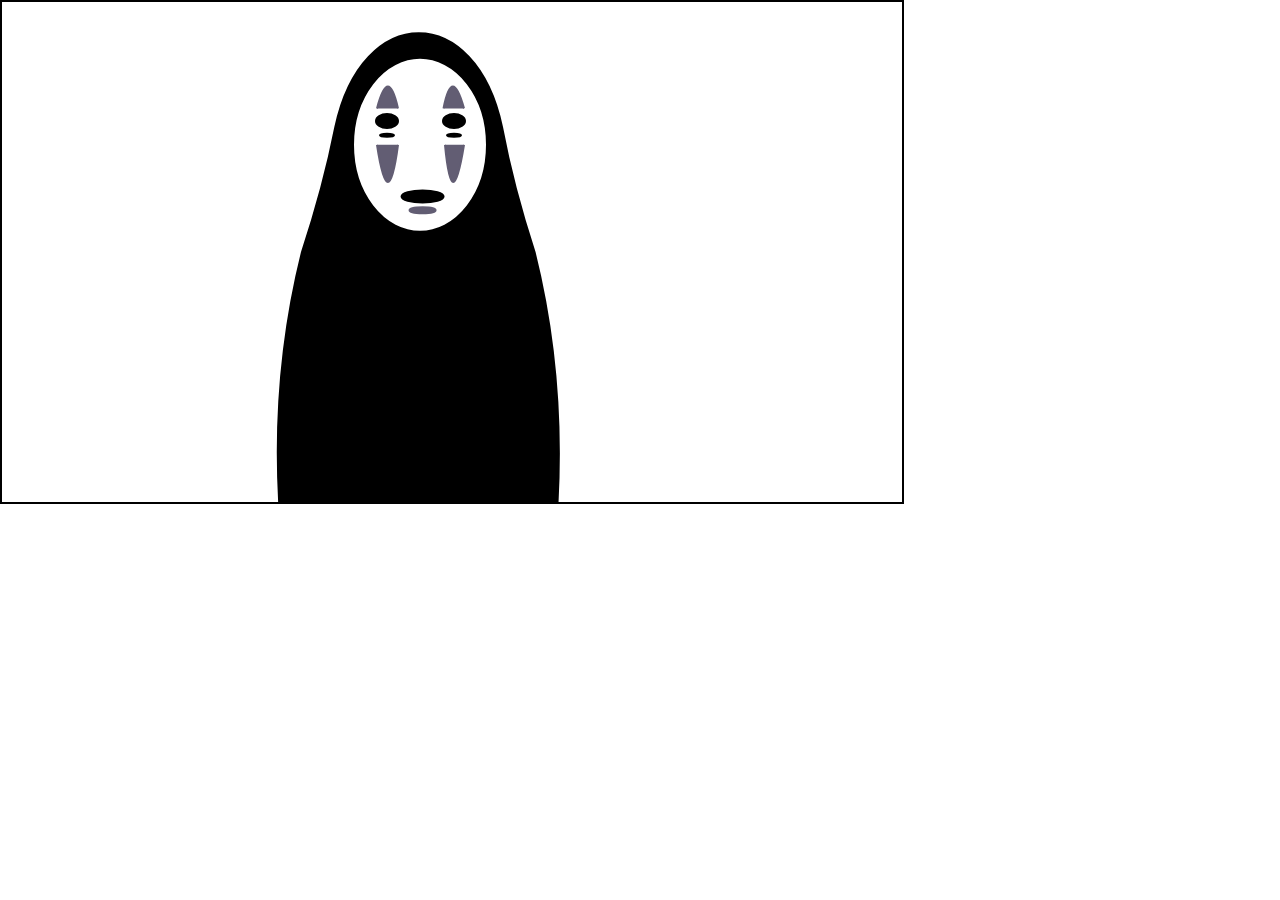
<file: Canvas_demo/index.html>
<!DOCTYPE html>
<html lang="en">
<head>
    <meta charset="UTF-8">
    <meta name="viewport" content="width=device-width, initial-scale=1.0">
    <title>Document</title>
    <style>
        body{
            margin: 0;
        }
    </style>
</head>
<body>
    <canvas id="myCanvas"></canvas>
    <script src="canvas.js"></script>
</body>
</html>
</file>
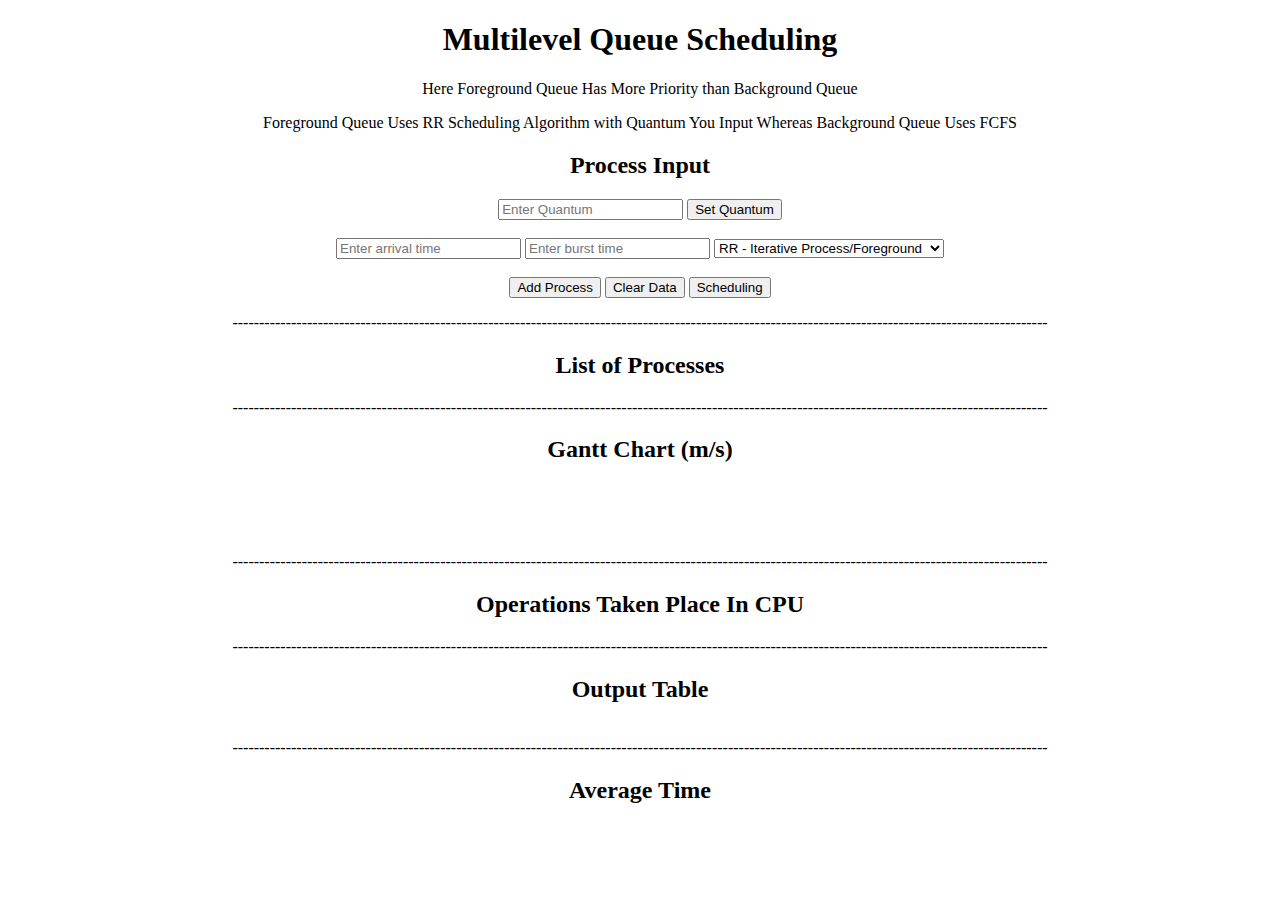
<file: HTML5/Seminar.html>
<!DOCTYPE html>
<html lang="en">
<head>
    <meta charset="UTF-8">
    <meta name="viewport" content="width=device-width, initial-scale=1.0">
    <title>Testing Seminar</title>
    <script src = "Seminar.js"></script>
    <link rel = "stylesheet" type = "text/css" href = "Seminar.css">
</head>
<style>
    th, tbody, td {
      border-bottom: 2px solid;
      border-left: 2px solid;
    }
    table, th, tbody, td {
      border-collapse: collapse;
      padding: 10px;
    }
</style>
<body style="text-align: center;">
    <!--INPUT & SHOWCASE SECTION-->
    <div>
        <h1>Multilevel Queue Scheduling</h1>
        <p>Here Foreground Queue Has More Priority than Background Queue</p>
        <p>Foreground Queue Uses RR Scheduling Algorithm with Quantum You Input Whereas Background Queue Uses FCFS</p>
        <h2>Process Input</h2>
        <input type = "number" id = "quantum" placeholder = "Enter Quantum">
        <button type = "submit" onclick = "setQuantum()" id = "set">Set Quantum</button>
        <br><br>
        <input type = "number" id = "arrivalTimeInput" placeholder = "Enter arrival time">
        <input type = "number" id = "burstTimeInput" placeholder = "Enter burst time">
        <select id = "selectID">
            <option value = "Foreground">RR - Iterative Process/Foreground</option>
            <option value = "Background">FCFS - Batch Process/Background</option>
        </select>
        <br><br>
        <button type = "submit" onclick = "addProcess()" id = "add">Add Process</button>
        <button type = "submit" onclick = "clearData()" id = "clear">Clear Data</button>
        <button type = "sumbit" onclick = "showOutput()" id = "scheduling">Scheduling</button>
        <p>---------------------------------------------------------------------------------------------------------------------------------------------------------</p>
        <h2>List of Processes</h2>
        <div id = "quantumNumber"></div> 
        <div id = "processList"></div>    
    </div>

    <!--GANTT CHART-->
    <div>
        <p>---------------------------------------------------------------------------------------------------------------------------------------------------------</p>
        <h2>Gantt Chart (m/s)</h2>
        <div id = "gantt"></div>
        <div id = "timer"></div>
        <br><br><br>
    </div>

    <!--CPU OPERATIONS-->
    <div>
        <p>---------------------------------------------------------------------------------------------------------------------------------------------------------</p>
        <h2>Operations Taken Place In CPU</h2>
        <div id = "operations"></div>
    </div>

    <!--OUTPUT TABLE-->
    <div>
        <p>---------------------------------------------------------------------------------------------------------------------------------------------------------</p>
        <h2>Output Table</h2>
        <div>
            <table style = "margin-top: auto; margin-left: auto; margin-right: auto; border: 2px solid black; text-align: center;">
                <thead id = "tableHead"></thead>
                <tbody id = "processTable"></tbody>
            </table>
        </div>
    </div>

    <!-- OUTPUT AVERAGE TIME -->
    <div>
        <p>---------------------------------------------------------------------------------------------------------------------------------------------------------</p>
        <h2>Average Time</h2>
        <div style = "margin-top: auto; margin-left: auto; margin-right: auto; text-align:center; font-size: 20px;" id="art1"></div>
        <div style = "margin-top: auto; margin-left: auto; margin-right: auto; text-align:center; font-size: 20px;" id="awt1"></div>
        <div style = "margin-top: auto; margin-left: auto; margin-right: auto; text-align:center; font-size: 20px;" id="atat1"></div>
    </div>    

</body>
</html>
</file>
<file: HTML5/Seminar.css>
#timer{
    width: 805px;
    position:relative;
    margin: auto;
}

#gantt{
    width: 805px;
    position:relative;
    margin: auto;
}
</file>
